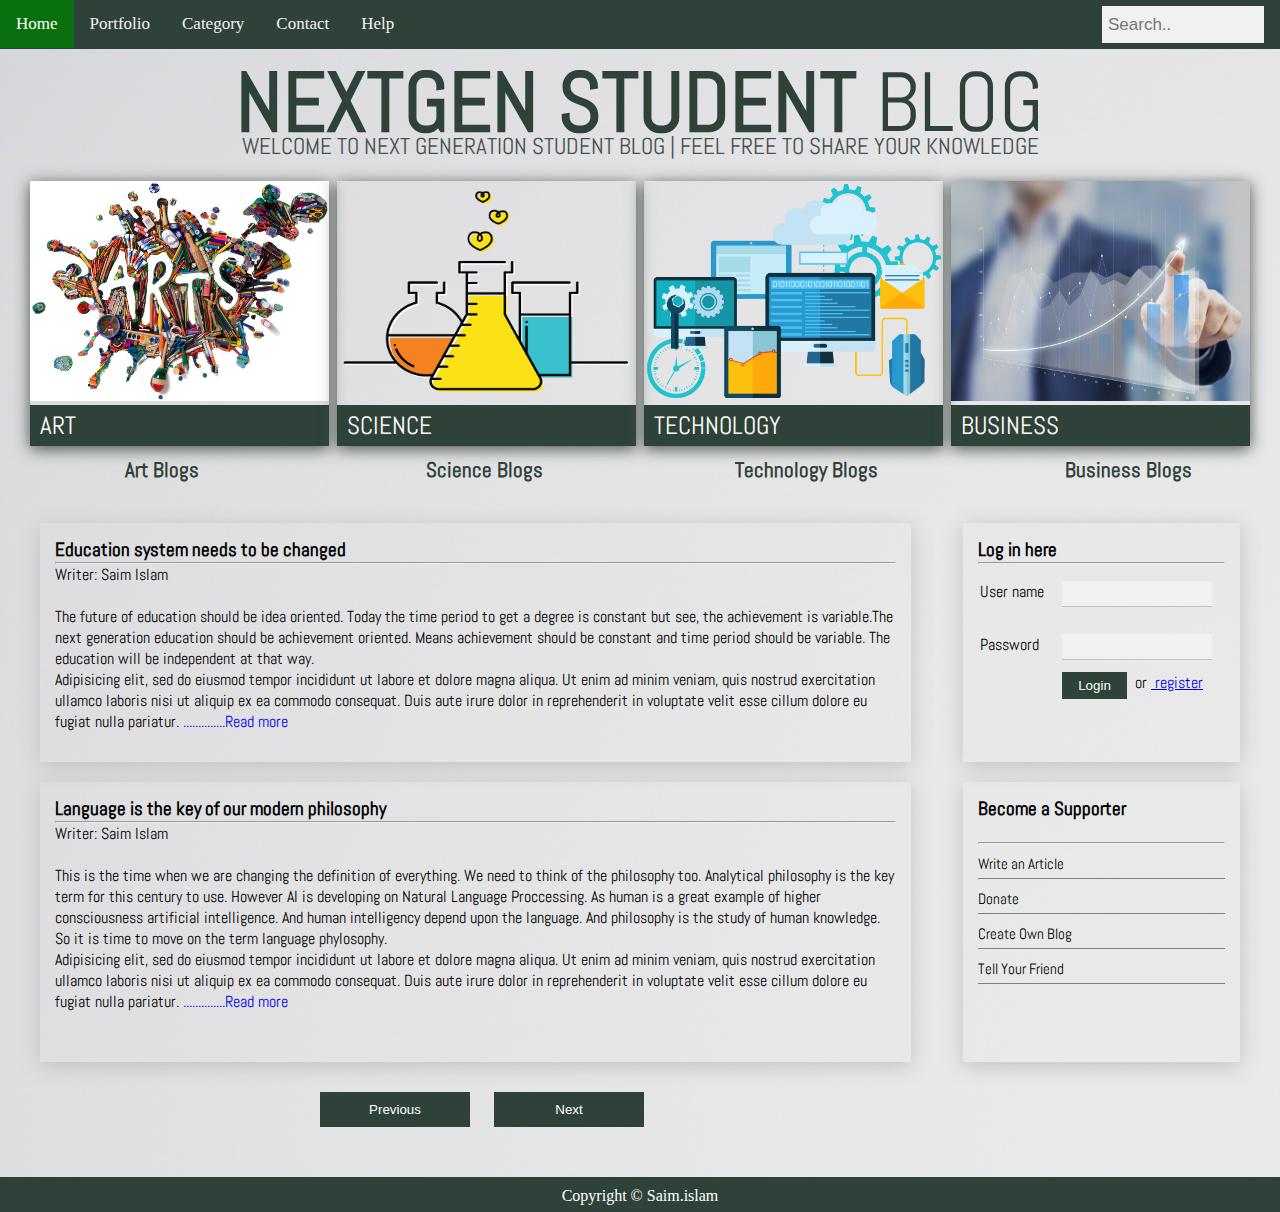
<file: index.html>
<!DOCTYPE html>
<html>
<head>
	<title>Home</title>
	<link rel="stylesheet" type="text/css" href="style.css">
	<link href='https://fonts.googleapis.com/css?family=Abel' rel='stylesheet'>

</head>
<body>
	
	<div class="main">
		<div class="topnav">
		  <a class="active" href="#home">Home</a>
		  <a href="#news">Portfolio</a>
		  <a href="#news">Category</a>
		  <a href="#contact">Contact</a>
		  <a href="#about">Help</a>
		  <input type="text" placeholder="Search..">
		</div>
		<div class="header">
			<p id="headline"><b>NEXTGEN STUDENT</b> BLOG</p>
			<p id="subtitle">WELCOME TO NEXT GENERATION STUDENT BLOG | FEEL FREE TO SHARE YOUR KNOWLEDGE</p>
		</div>
	<!--Image menu section -->
		<div class="menu-section">
			<div><a href="#"> <img src="art.jpg" width="100%" height="220px"> <p>ART</p></a></div>
			<div><a href="#"> <img src="sc.png"width="100%"height="220px"> <p>SCIENCE</p></a></div>
			<div><a href="#"> <img src="geek_love.png"width="100%"height="220px"><p>TECHNOLOGY</p> </a></div>
			<div><a href="#"> <img src="bus.jpg"width="100%"height="220px"><p>BUSINESS</p> </a></div>
		</div>

		<div class="menu-title">
			<div><p>Art Blogs</p></div>
			<div><p>Science Blogs</p></div>
			<div><p>Technology Blogs</p></div>
			<div><p>Business Blogs</p></div>
		</div>

	<!--Article menu section -->

		<div class="row1">
			<div>
				<h3>Education system needs to be changed</h3>
				<hr>
				Writer: Saim Islam
				<br>
				<br>
				The future of education should be idea oriented. Today the time period to get a degree is constant but see, the achievement is variable.The next generation education should be achievement oriented. Means achievement should be constant and time period should be variable. The education will be independent at that way.
				<br>
				Adipisicing elit, sed do eiusmod
				tempor incididunt ut labore et dolore magna aliqua. Ut enim ad minim veniam,
				quis nostrud exercitation ullamco laboris nisi ut aliquip ex ea commodo
				consequat. Duis aute irure dolor in reprehenderit in voluptate velit esse
				cillum dolore eu fugiat nulla pariatur. <a href="#">..............Read more </a>
			</div>
			<div>
				<form action="">
				<h3>Log in here</h3>
			
				<hr>
				<table>
				  <tr>
				    <td> <label for="username">User name &nbsp; &nbsp; </label> </td>
				    <td> <input type="text" id="username" name="username" value=""> </td>
				  </tr>
				  <tr>
				    <td> <label for="pass">Password &nbsp; &nbsp; </label> </td>
				    <td> <input type="password"id="pass" name="pass" value=""> </td>
				  </tr>
				  <tr>
				  	<td> <label for="pass">&nbsp; &nbsp; </label> </td>
				  	<td >
				  		<input type="button" name="" value="Login">
				  		 &nbsp;&nbsp;or<a href="#">&nbsp;<u> register</u> </a>
				  	</td>


				  </tr>
				
				 </table>
				</form>

						</div>
		</div>

				<div class="row2">
			<div>
				<h3>Language is the key of our modern philosophy</h3>
				<hr>
				Writer: Saim Islam
				<br>
				<br>
				This is the time when we are changing the definition of everything. We need to think of the philosophy too. Analytical philosophy is the key term for this century to use. However AI is developing on Natural Language Proccessing. As human is a great example of higher consciousness artificial intelligence. And human intelligency depend upon the language. And philosophy is the study of human knowledge. So it is time to move on the term language phylosophy. 
				
				<br>
				Adipisicing elit, sed do eiusmod
				tempor incididunt ut labore et dolore magna aliqua. Ut enim ad minim veniam,
				quis nostrud exercitation ullamco laboris nisi ut aliquip ex ea commodo
				consequat. Duis aute irure dolor in reprehenderit in voluptate velit esse
				cillum dolore eu fugiat nulla pariatur. <a href="#">..............Read more </a>
			</div>
			<div>
				<h3>Become a Supporter</h3>
				<br>
   				<hr>
   				<ul id="ulx">
   					<a href="#"><li>Write an Article</li></a>
   					<a href="#"><li>Donate</li></a>
   					<a href="#"><li>Create Own Blog</li></a>
   					<a href="#"><li>Tell Your Friend</li></a>
   				</ul>
				
			</div>
		</div>
		<div class="next-pre-button">
			<input type="submit" name="" value="Previous">
			<input type="submit" name="" value="Next">
		</div>

		<div class="footer">
			Copyright &copy; Saim.islam
			
		</div>

	



	</div>

</body>
</html>
</file>
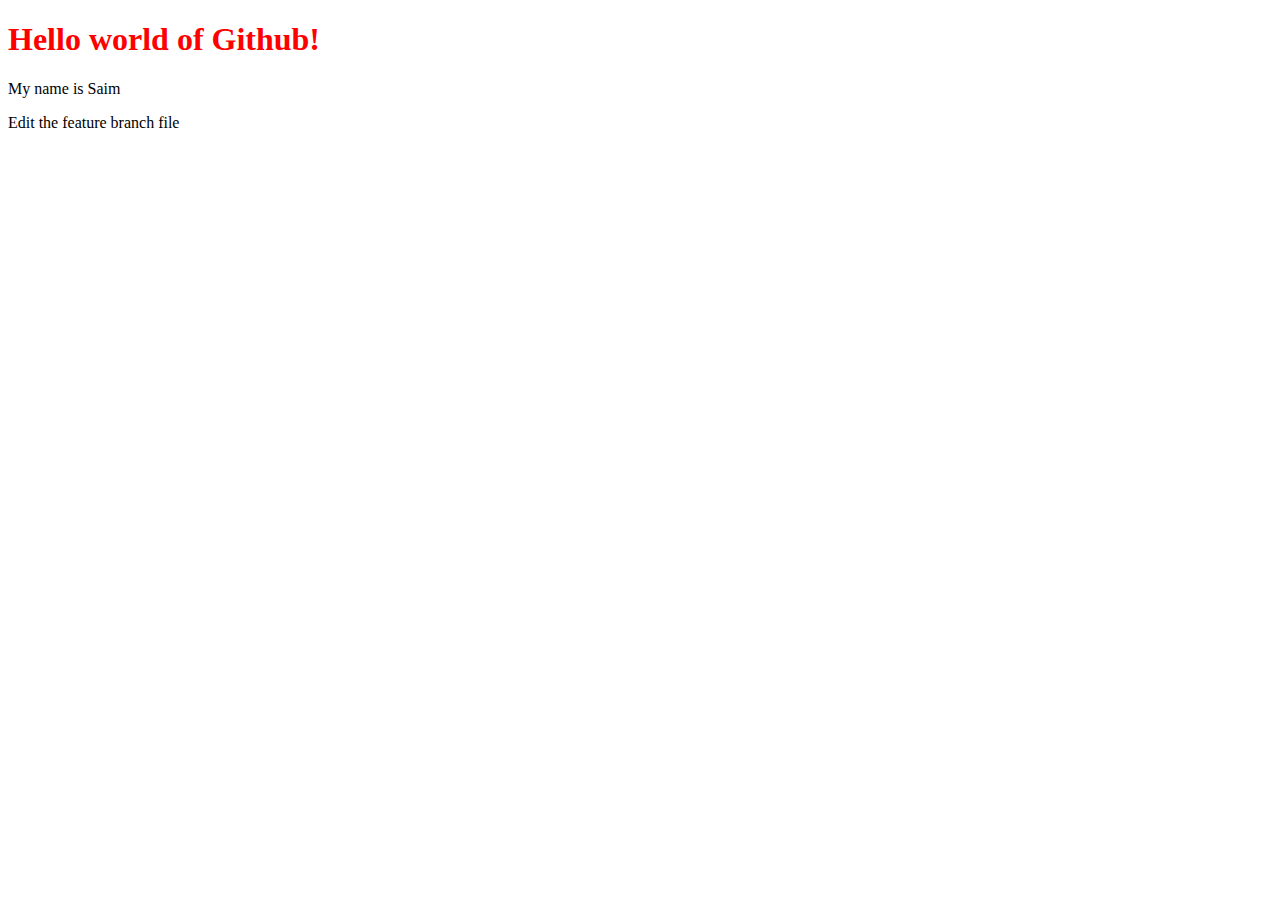
<file: hello.html>
<!DOCTYPE html>
<html>
<head>
	<title>Hello</title>
	<style>
		h1{
			color: red;
		}
	</style>
</head>
<body>
	<h1>Hello world of Github!</h1>
	<p> My name is Saim</p>
	<p> Edit the feature branch file </p>

</body>
</html>
</file>
<file: style.css>
*{
	padding: 0;
	margin: 0;

}
.main{
	background: url('back.jpg');
}

/* Add a black background color to the top navigation */
.topnav {
  background-color: #2f4239;
  overflow: hidden;
  height: 49px;
}

/* Style the links inside the navigation bar */
.topnav a {
  float: left;
  color: #f2f2f2;
  text-align: center;
  padding: 14px 16px;
  text-decoration: none;
  font-size: 17px;
}

/* Change the color of links on hover */
.topnav a:hover {
  background-color: #ddd;
  color: black;
  border:solid -20px #08700c;
}

/* Add a color to the active/current link */
.topnav a.active {
  background-color: #08700c;
  color: white;
}

.topnav input[type=text] {
  float: right;
  padding: 6px;
  border: none;
  margin-top: 6px;
  margin-right: 16px;
  font-size: 17px;
}

.header{
	text-align: center;
}

#headline{
	font-family: 'Abel';font-size: 84px;
	color: #2f4239;
}
#subtitle{
	font-family: 'Abel';font-size: 23px;
	margin-top: -25px;
	color: #48514d;
  margin-bottom: 20px;
}

.menu-section{
    display:grid;
    grid-template-columns: 1fr 1fr 1fr 1fr;
    grid-gap: .5em;
    grid-auto-rows: minmax( 100px, auto)
    margin-top:20px;   
    margin-left: 30px;
    margin-right: 30px;
      }
.menu-section > div{
  box-shadow: 0px 3px 15px #48514d;
  margin-bottom: 10px;
}
.menu-section p{
  font-family: 'Abel';
  padding: 5px;
  font-size: 25px;
  padding-left: 10px;
  background: #2f4239;
  color: white;
}
.menu-section a{
  text-decoration: none;
}
.menu-title{
    display:grid;
    grid-template-columns: 1fr 1fr 1fr 1fr;
    grid-gap: .5em;
    grid-auto-rows: minmax( 100px, auto)
    margin-top:20px;   
    /*margin-left: 75px;
    margin-right: 0px;*/
    text-align: center;
      }

.menu-title p{
  font-family: 'Abel';
  font-size: 21px;
  font-weight: bold;
  color: #2f4239;
  margin-bottom: 30px;
  margin-left: 10px;
  
}

.row1 {
    display:grid;
    grid-template-columns: 3fr 1fr;
    grid-gap: 2em;
    grid-auto-rows: minmax( 100px, auto)
    margin-top:20px;   
    margin-left: 30px;
    margin-right: 30px;
    text-align: left;
    

      }
.row1 > div{
  font-family: 'Abel';
  padding: 15px;
  padding-bottom: 30px;
  margin-bottom: 20px;
  margin: 10px;
  box-shadow: 0px 4px 20px silver;
}
.row1 a{
  text-decoration: none;
}
  input[type='text'],input[type='password'],select{
      width: 150px;
      height: 25px;
      border: none;
      border-bottom: 1px solid silver;
      background: #f1f1f1;
      margin-bottom: 10px;
      margin-top: 15px;
    }
 textarea{
      resize: none;
      border: none;
      background: #f1f1f1;
      border-bottom: 1px solid silver;
      outline: none;
    }

input[type='button']{
      background: #2f4239;
      color: white;
      border: none;
      width: 65px;
      padding: 6px;
      outline: none;
      margin-left: 0px;
      float: left;
      
    }
input[type='button']:hover{
      background: silver;
      color: brown;
    }


.row2 {
    display:grid;
    grid-template-columns: 3fr 1fr;
    grid-gap: 2em;
    grid-auto-rows: minmax( 100px, auto)
    margin-top:20px;   
    margin-left: 30px;
    margin-right: 30px;
    text-align: left;

      }
.row2 > div{
  padding: 15px;
  margin-bottom: 20px;
  margin: 10px;
  box-shadow: 0px 4px 20px silver;
  font-family: 'Abel';
  padding-bottom: 50px;
}
.row2 a{
  text-decoration: none;
}

  #ulx{
    list-style-type: none;
    list-style-position: outside;
  }
  #ulx li{
    font-size: 15px;
    text-align: left;
    margin-top: 5px;
    border-bottom: solid 1px grey;
    padding-top: 5px;
    padding-bottom: 5px;

  }
    #ulx a{
    text-decoration: none;
    color: black;



  }


.next-pre-button{
  padding: 20px;
  margin-left: 280px;
}
input[type='submit']{
      background: #2f4239;
      color: white;
      border: none;
      width: 150px;
      padding: 10px;
      outline: none;
      margin-left: 20px;
      
    }
input[type='submit']:hover{
      background: silver;
      color: brown;
    }
.footer{
  width: 100%;
  height: 25px;
  background: #2f4239;
  color: white;
  margin-top: 30px;
  text-align: center;
  padding-top: 10px;
}
</file>
